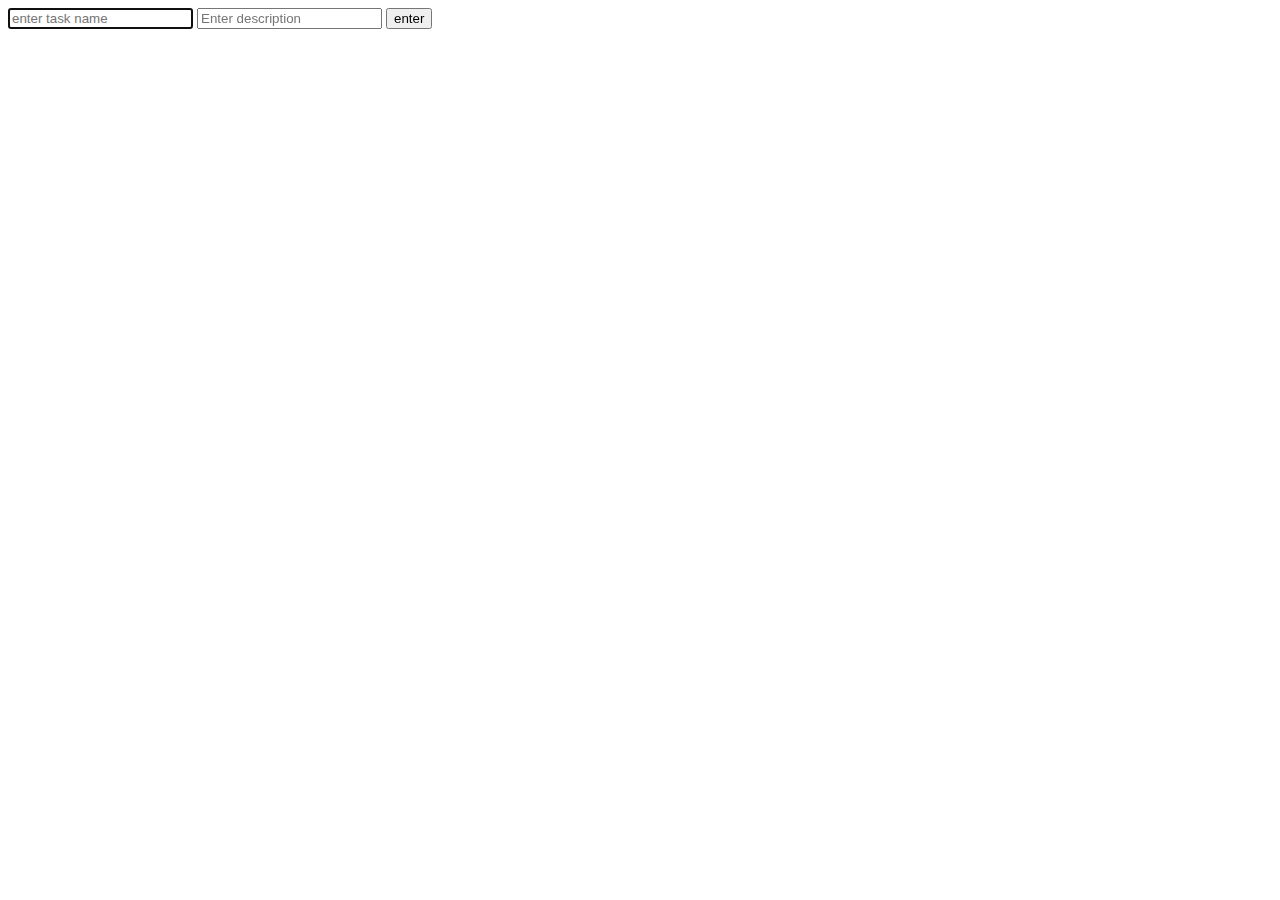
<file: toDo/target/classes/static/index.html>
<!DOCTYPE html>
<html lang="en">
<head>
    <meta charset="UTF-8">
    <title>Title</title>
</head>
<body>
    <div id = "toDo">
        <form id="add">
            <input id="taskName" name="name" placeholder="enter task name" autofocus autocomplete="off" />
            <input id="taskDescription" name="description" placeholder="Enter description" autofocus autocomplete="off" />
            <button type="submit"> enter </button>
        </form>

    </div>

    <script src="js/toDo.js"></script>
</body>
</html>
</file>
